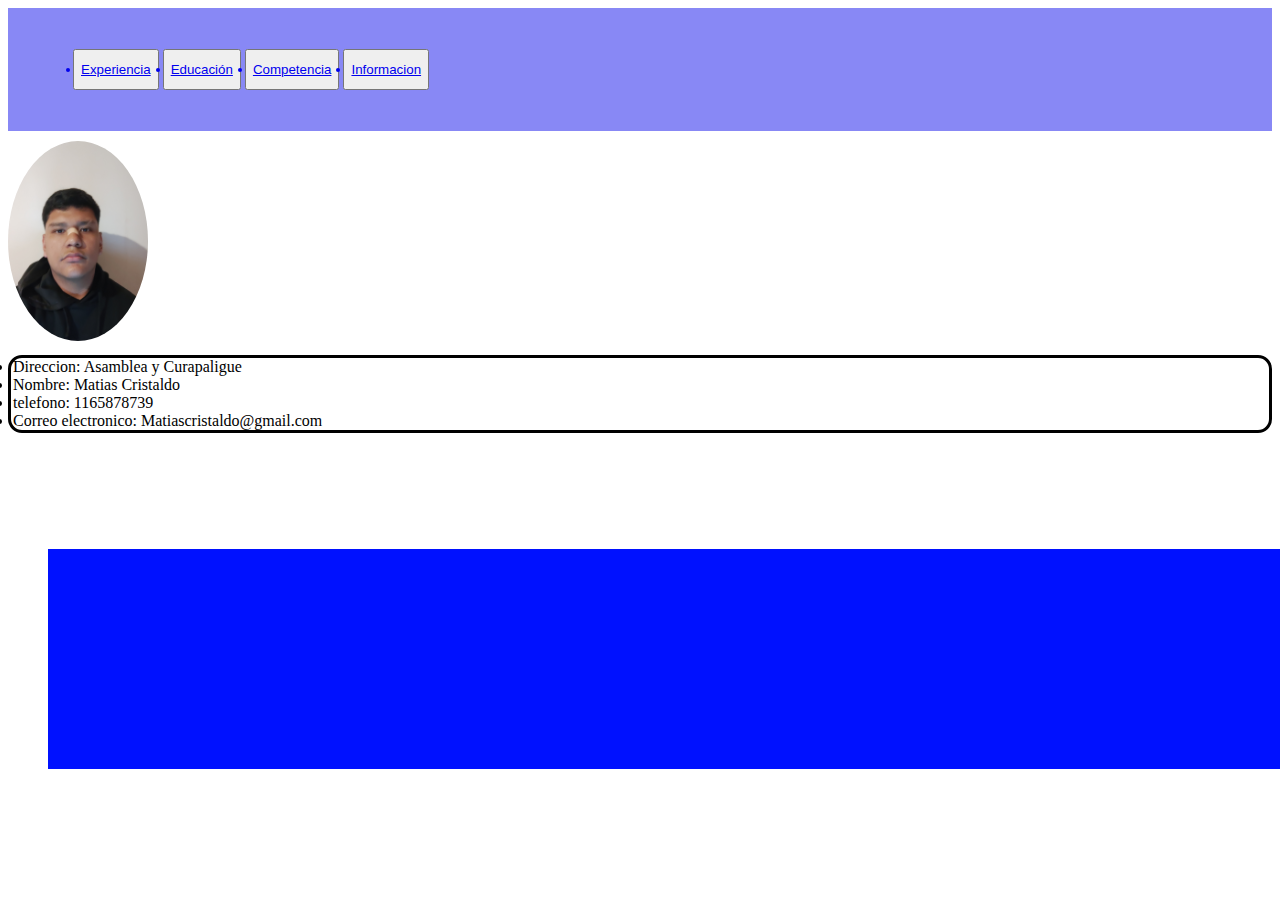
<file: CV  Matias Cristaldo/index.html>
<!DOCTYPE html>
<html lang="en">
<head>
    <meta charset="UTF-8">
    <meta name="viewport" content="width=device-width, initial-scale=1.0">
    <title>CV Matias Cristaldo</title>
<link rel="stylesheet" href="style.css">

</head>
<body>
    <header>
    <div class="contenedor">
        <ul> <button>
            
                <div class="Experiencia">
                    
            <a href="Experiencia.html"><li>Experiencia</li></a>
            </div>
         </button>
         <button>
        <div class="Educación">
            <a href="Educación.html"><li>Educación</li></a>
        </div>  
        </button>
        <button>
                <div class="Competencia">
        <a href="Competencia.html"><li>Competencia</li></a>
        </div>
        </button>
        <button>
        <div class="Informacion">
            <a href="Informacion.html"><li>Informacion</li></a>
         </div>
         </button>
    </header>
        </ul>

        <div class="img">
            <img src="img/IMG_20230913_201453213.jpg" class="circulo" width="140" alt="Foto Personal">  
            
          </div>
          <style>

            #nombre{
                border: solid 3px;
                padding: 8px;
            }
             legend{
                border: solid 3px;
                border-radius: 14px;
                
             }
            
            
            
            
            
            
            </style>
            

            <legend>
                <li> Direccion: Asamblea y Curapaligue</li>
                <li>Nombre: Matias Cristaldo</li>
                <li>telefono: 1165878739</li>
                <li>Correo electronico: Matiascristaldo@gmail.com</li>
             
 </legend>
              <ul>
               
 



    </div>
<br>
<br>
<br>
<br>
<br>

<body>
   <footer>
    <div class="cajas">
        <div class="caja1"></div>

    </div>
   </footer>
</body>

</body>
</html>
</file>
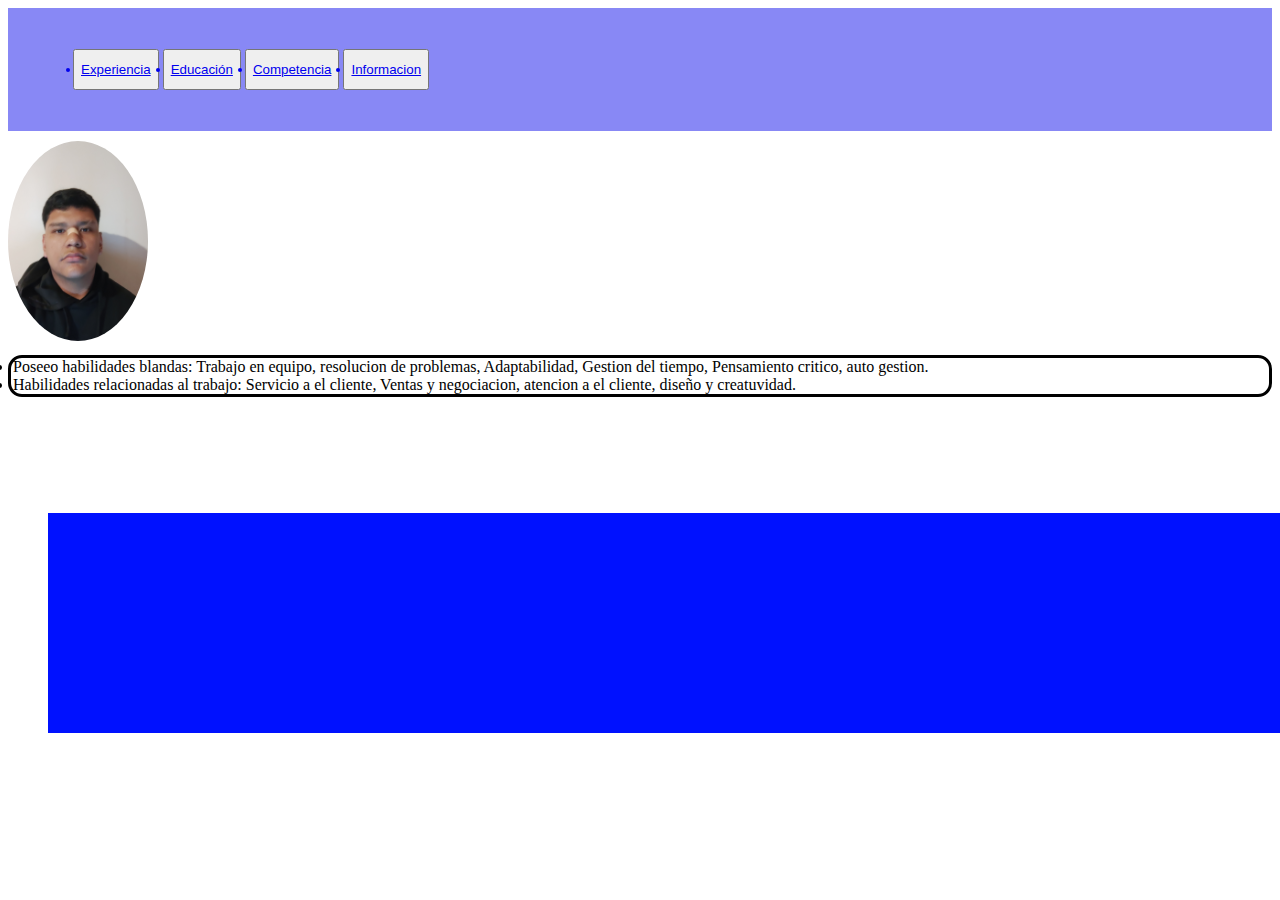
<file: CV  Matias Cristaldo/Competencia.html>
<!DOCTYPE html>
<html lang="en">
<head>
    <meta charset="UTF-8">
    <meta name="viewport" content="width=device-width, initial-scale=1.0">
    <title>CV Matias Cristaldo</title>
<link rel="stylesheet" href="style.css">

</head>
<body>
    <header>
    <div class="contenedor">
        <ul> <button>
            
                <div class="Experiencia">
                    
            <a href="Experiencia.html"><li>Experiencia</li></a>
            </div>
         </button>
         <button>
        <div class="Educación">
            <a href="Educación.html"><li>Educación</li></a>
        </div>  
        </button>
        <button>
                <div class="Competencia">
        <a href="Competencia.html"><li>Competencia</li></a>
        </div>
        </button>
        <button>
        <div class="Informacion">
            <a href="Informacion.html"><li>Informacion</li></a>
         </div>
         </button>
    </header>
        </ul>

        <div class="img">
            <img src="img/IMG_20230913_201453213.jpg" class="circulo" width="140" alt="Foto Personal">  
            
          </div>
          <style>

            #nombre{
                border: solid 3px;
                padding: 8px;
            }
             legend{
                border: solid 3px;
                border-radius: 14px;
                
             }
            
            
            
            
            
            
            </style>
            

            <legend>
                <li>Poseeo habilidades blandas: Trabajo en equipo, resolucion de problemas, Adaptabilidad, Gestion del tiempo, Pensamiento critico, auto gestion.</li>
                <li>Habilidades relacionadas al trabajo: Servicio a el cliente, Ventas y negociacion, atencion a el cliente, diseño y creatuvidad.</li>
 </legend>
              <ul>
               
 



    </div>
<br>
<br>
<br>
<br>
<br>

<body>
   <footer>
    <div class="cajas">
        <div class="caja1"></div>

    </div>
   </footer>
</body>

</body>
</html>
</file>
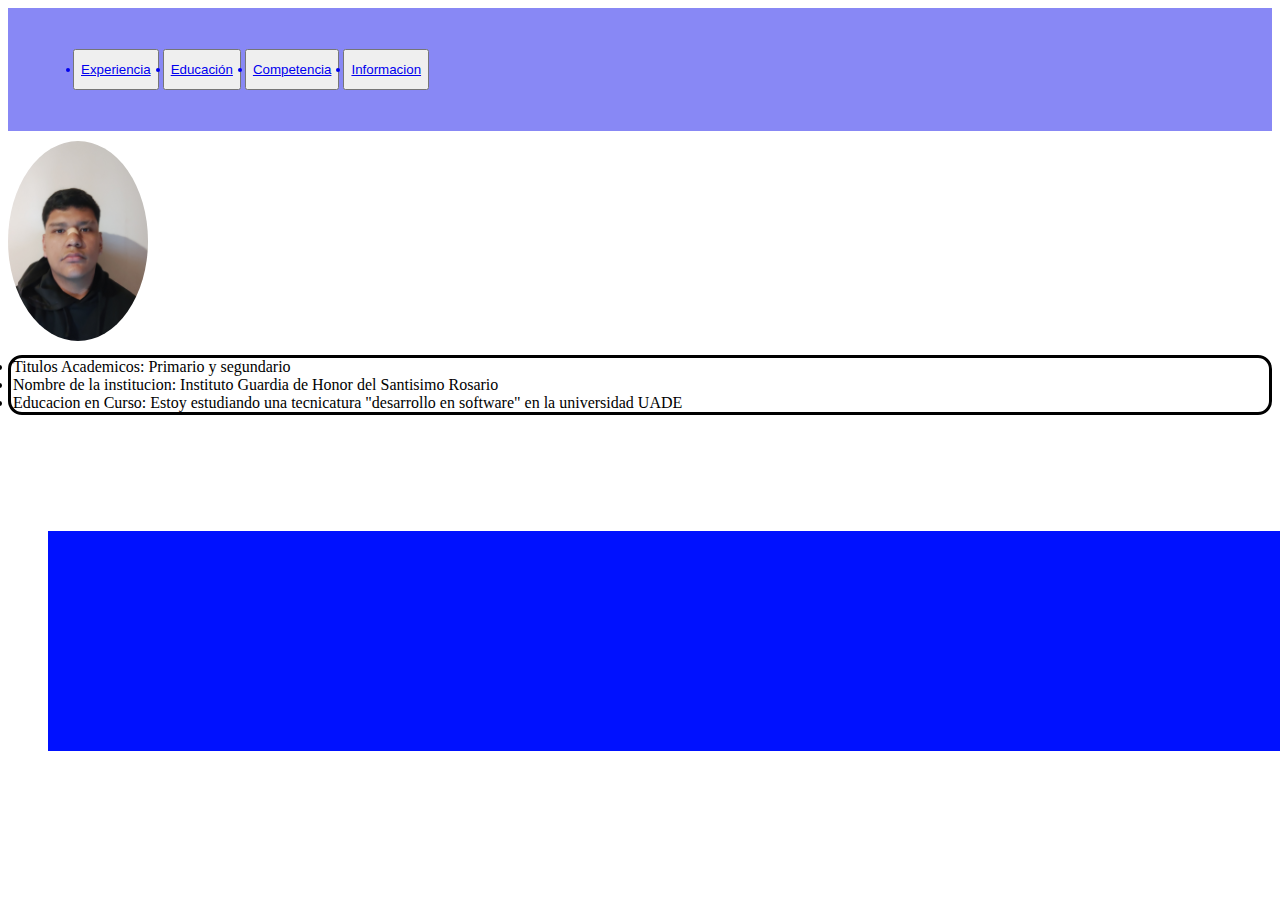
<file: CV  Matias Cristaldo/Educación.html>
<!DOCTYPE html>
<html lang="en">
<head>
    <meta charset="UTF-8">
    <meta name="viewport" content="width=device-width, initial-scale=1.0">
    <title>CV Matias Cristaldo</title>
<link rel="stylesheet" href="style.css">

</head>
<body>
    <header>
    <div class="contenedor">
        <ul> <button>
            
                <div class="Experiencia">
                    
            <a href="Experiencia.html"><li>Experiencia</li></a>
            </div>
         </button>
         <button>
        <div class="Educación">
            <a href="Educación.html"><li>Educación</li></a>
        </div>  
        </button>
        <button>
                <div class="Competencia">
        <a href="Competencia.html"><li>Competencia</li></a>
        </div>
        </button>
        <button>
        <div class="Informacion">
            <a href="Informacion.html"><li>Informacion</li></a>
         </div>
         </button>
    </header>
        </ul>

        <div class="img">
            <img src="img/IMG_20230913_201453213.jpg" class="circulo" width="140" alt="Foto Personal">  
            
          </div>
          <style>

            #nombre{
                border: solid 3px;
                padding: 8px;
            }
             legend{
                border: solid 3px;
                border-radius: 14px;
                
             }
            
            
            
            
            
            
            </style>
            

            <legend>
                <li>Titulos Academicos: Primario y segundario</li>
                <li>Nombre de la institucion: Instituto Guardia de Honor del Santisimo Rosario</li>
                <li>Educacion en Curso: Estoy estudiando una tecnicatura "desarrollo en software" en la universidad UADE</li>
             
 </legend>
              <ul>
               
 



    </div>
<br>
<br>
<br>
<br>
<br>

<body>
   <footer>
    <div class="cajas">
        <div class="caja1"></div>

    </div>
   </footer>
</body>

</body>
</html>
</file>
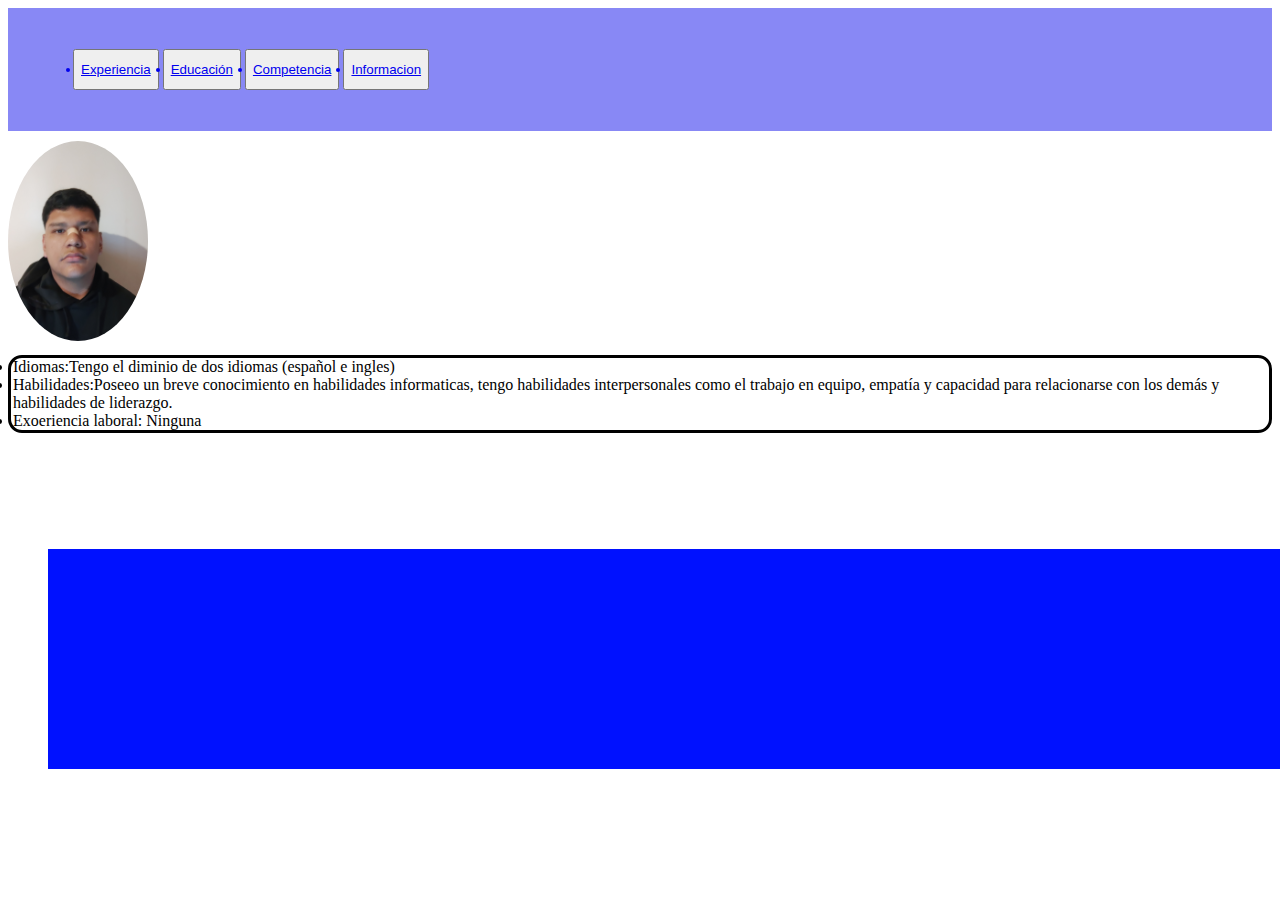
<file: CV  Matias Cristaldo/Experiencia.html>
<!DOCTYPE html>
<html lang="en">
<head>
    <meta charset="UTF-8">
    <meta name="viewport" content="width=device-width, initial-scale=1.0">
    <title>CV Matias Cristaldo</title>
<link rel="stylesheet" href="style.css">

</head>
<body>
    <header>
    <div class="contenedor">
        <ul> <button>
            
                <div class="Experiencia">
                    
            <a href="Experiencia.html"><li>Experiencia</li></a>
            </div>
         </button>
         <button>
        <div class="Educación">
            <a href="Educación.html"><li>Educación</li></a>
        </div>  
        </button>
        <button>
                <div class="Competencia">
        <a href="Competencia.html"><li>Competencia</li></a>
        </div>
        </button>
        <button>
        <div class="Informacion">
            <a href="Informacion.html"><li>Informacion</li></a>
         </div>
         </button>
    </header>
        </ul>

        <div class="img">
            <img src="img/IMG_20230913_201453213.jpg" class="circulo" width="140" alt="Foto Personal">  
            
          </div>
          <style>

            #nombre{
                border: solid 3px;
                padding: 8px;
            }
             legend{
                border: solid 3px;
                border-radius: 14px;
                
             }
            
            
            
            
            
            
            </style>
            

            <legend>
                <li> Idiomas:Tengo el diminio de dos idiomas (español e ingles)</li>
                <li>Habilidades:Poseeo un breve conocimiento en habilidades informaticas, tengo habilidades interpersonales como el trabajo en equipo, empatía y capacidad para relacionarse con los demás y habilidades de liderazgo.</li>
                <li>Exoeriencia laboral: Ninguna</li>
               
 </legend>
              <ul>
               
 



    </div>
<br>
<br>
<br>
<br>
<br>

<body>
   <footer>
    <div class="cajas">
        <div class="caja1"></div>

    </div>
   </footer>
</body>

</body>
</html>
</file>
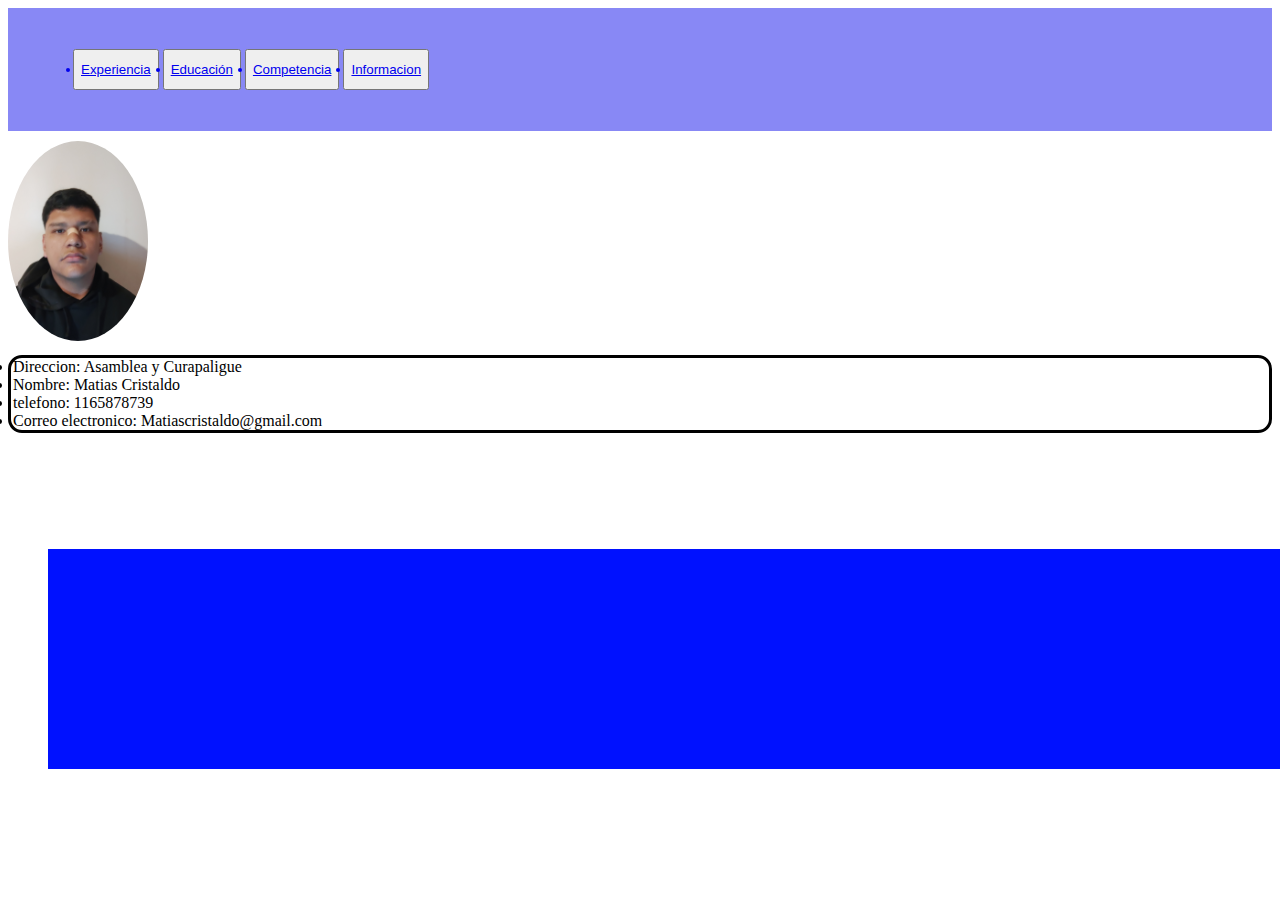
<file: CV  Matias Cristaldo/Informacion.html>
<!DOCTYPE html>
<html lang="en">
<head>
    <meta charset="UTF-8">
    <meta name="viewport" content="width=device-width, initial-scale=1.0">
    <title>CV Matias Cristaldo</title>
<link rel="stylesheet" href="style.css">

</head>
<body>
    <header>
    <div class="contenedor">
        <ul> <button>
            
                <div class="Experiencia">
                    
            <a href="Experiencia.html"><li>Experiencia</li></a>
            </div>
         </button>
         <button>
        <div class="Educación">
            <a href="Educación.html"><li>Educación</li></a>
        </div>  
        </button>
        <button>
                <div class="Competencia">
        <a href="Competencia.html"><li>Competencia</li></a>
        </div>
        </button>
        <button>
        <div class="Informacion">
            <a href="Informacion.html"><li>Informacion</li></a>
         </div>
         </button>
    </header>
        </ul>

        <div class="img">
            <img src="img/IMG_20230913_201453213.jpg" class="circulo" width="140" alt="Foto Personal">  
            
          </div>
          <style>

            #nombre{
                border: solid 3px;
                padding: 8px;
            }
             legend{
                border: solid 3px;
                border-radius: 14px;
                
             }
            
            
            
            
            
            
            </style>
            

            <legend>
                <li> Direccion: Asamblea y Curapaligue</li>
                <li>Nombre: Matias Cristaldo</li>
                <li>telefono: 1165878739</li>
                <li>Correo electronico: Matiascristaldo@gmail.com</li>
 </legend>
              <ul>
               
 



    </div>
<br>
<br>
<br>
<br>
<br>

<body>
   <footer>
    <div class="cajas">
        <div class="caja1"></div>

    </div>
   </footer>
</body>

</body>
</html>
</file>
<file: CV  Matias Cristaldo/style.css>
.header {
    font-weight: 600;
    padding-right: 10px;

}
@media(max-width:700px=)
     header{
        flex-direction:column;
     }
     div{
        padding: 10px 0px;
     }

.contenedor {

    background-color: rgb(136, 136, 245);
    text-align: left;
    padding: 25px;
    min-height: 70px;


}

.cajas {
    background-color:blue
    padding:20px

}
.caja1 {
    width: 1450px;
    height: 200px;
    background-color: rgb(0, 17, 255);
    
}

.circulo{
    border-radius: 100%;
    height: 200px;
    align-items: normal;
}
</file>
